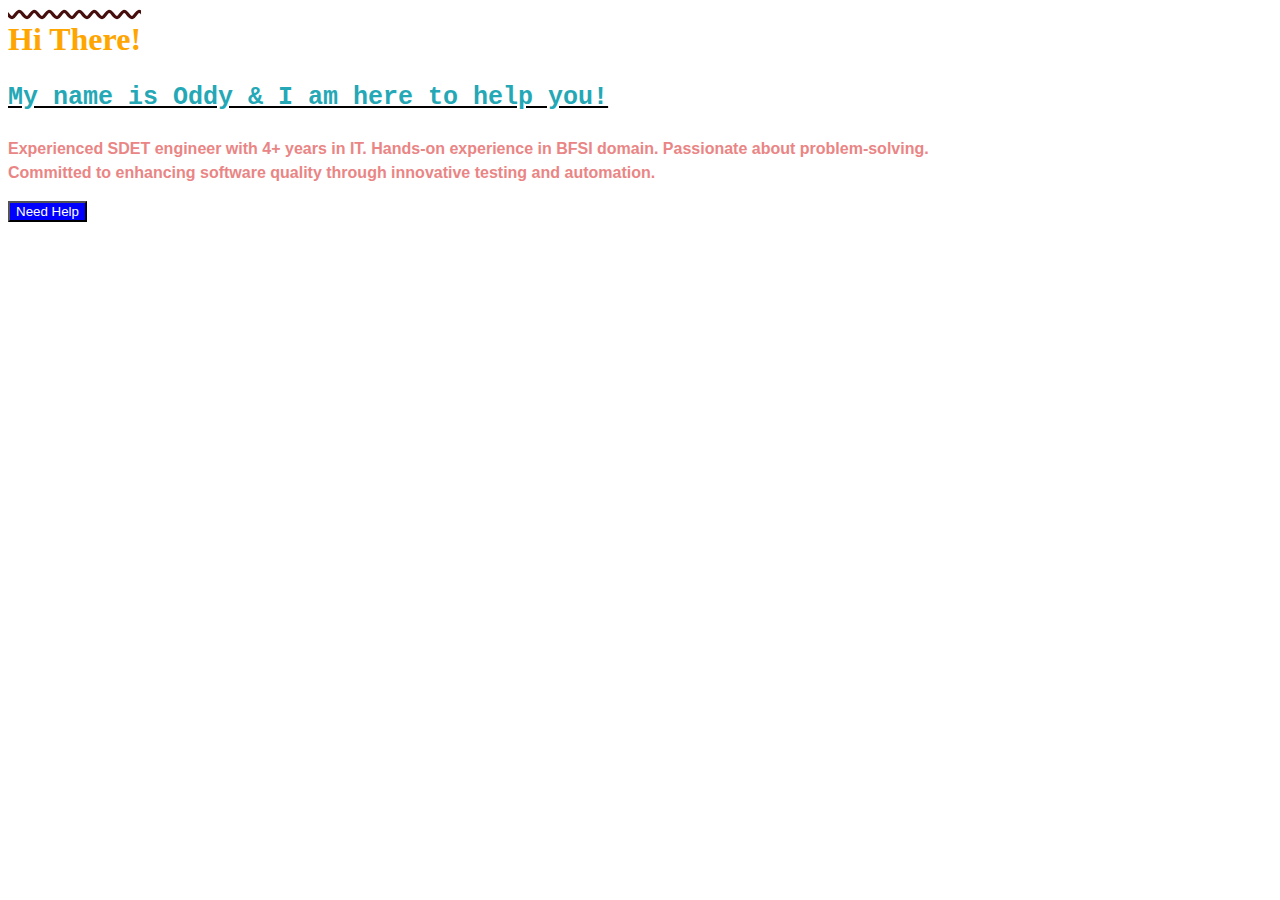
<file: index.html>
<!DOCTYPE html>
<html lang="en">

<head>
    <meta charset="UTF-8">
    <meta name="viewport" content="width=device-width, initial-scale=1.0">
    <title>CSS Basics</title>
    <link rel="stylesheet" href="style.css">
</head>

<body>
    <h1>Hi There!</h1>
    <p class="first-paragraph">My name is Oddy &amp; I am here to help you!</p>
    <p class="second-paragraph">Experienced SDET engineer with 4+ years in IT. Hands-on experience in BFSI domain. 
        Passionate about problem-solving.<br>Committed to enhancing software quality through innovative 
        testing and automation.
    </p>
    <button>Need Help</button>
</body>
</html>
</file>
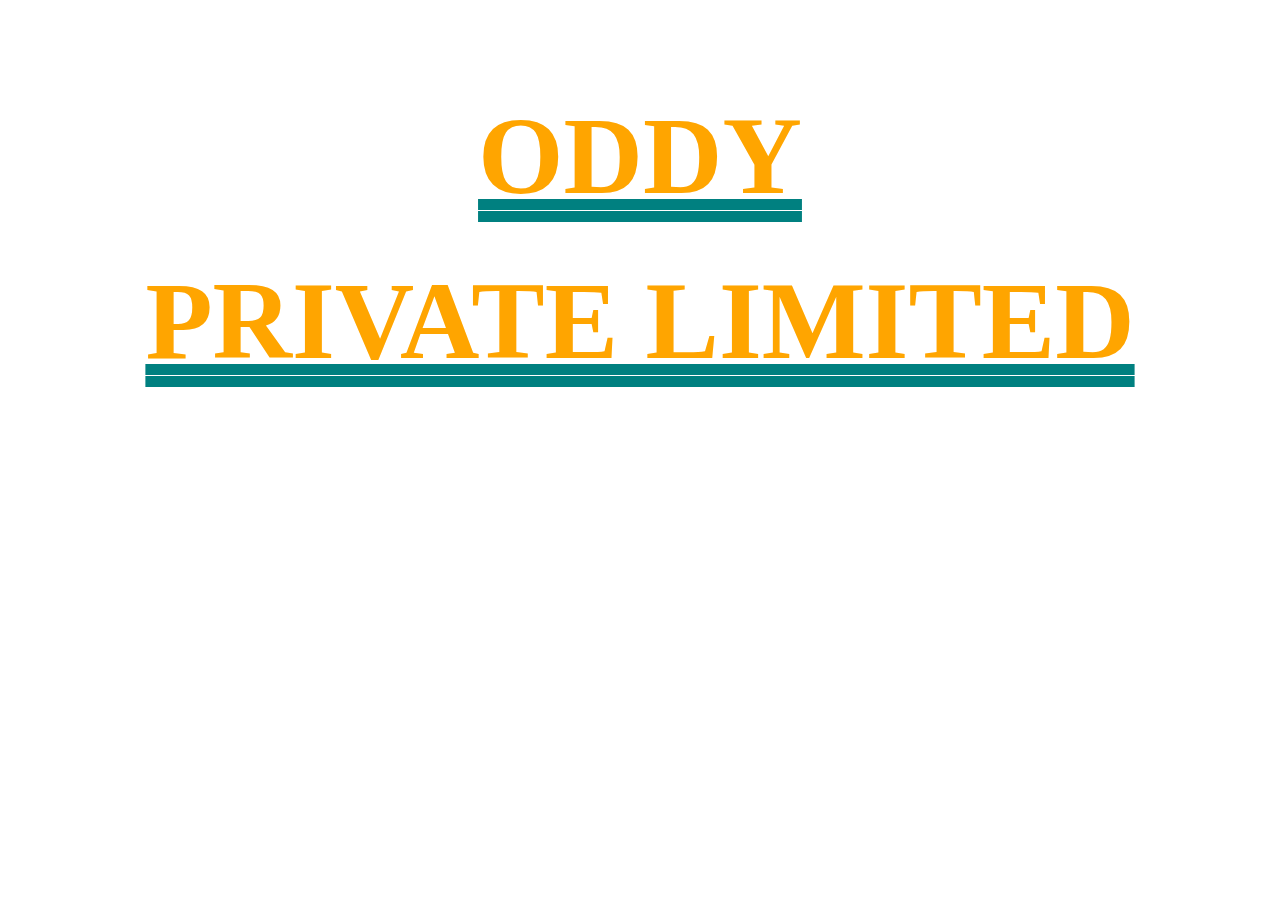
<file: index1.html>
<!DOCTYPE html>
<html lang="en">
<head>
    <meta charset="UTF-8">
    <meta name="viewport" content="width=device-width, initial-scale=1.0">
    <title>Practice Question</title>
    <link rel="stylesheet" href="style1.css">
</head>
<body>
    <header>
        <h1>Oddy<br>Private Limited</h1>
    </header>
</body>
</html>
</file>
<file: style.css>
h1 {
    color: orange;
    text-decoration:wavy rgb(71, 14, 14) overline;
}

button {
    color: white;
    background-color: blue;
}

.first-paragraph {
    color: rgb(37, 168, 182);
    font-weight: bold;
    text-decoration: black underline;
    /* letter-spacing: 1px; */
    font-size: 25px;
    font-family: 'Courier New', Courier, monospace;
}

.second-paragraph {
    color: rgb(234, 133, 133);
    font-weight: 650;
    line-height: 1.5;
    font-family: 'Lucida Sans', 'Lucida Sans Regular', 'Lucida Grande', 'Lucida Sans Unicode', Geneva, Verdana, sans-serif;
}
</file>
<file: style1.css>
header {
    background-color: white;
    color: orange;
    text-align: center;
    font-family: fantasy;
    line-height: 1.5;
    font-size: 55px;
    font-weight: 900;
    text-decoration: teal double underline;
    text-transform: uppercase;
}
</file>
